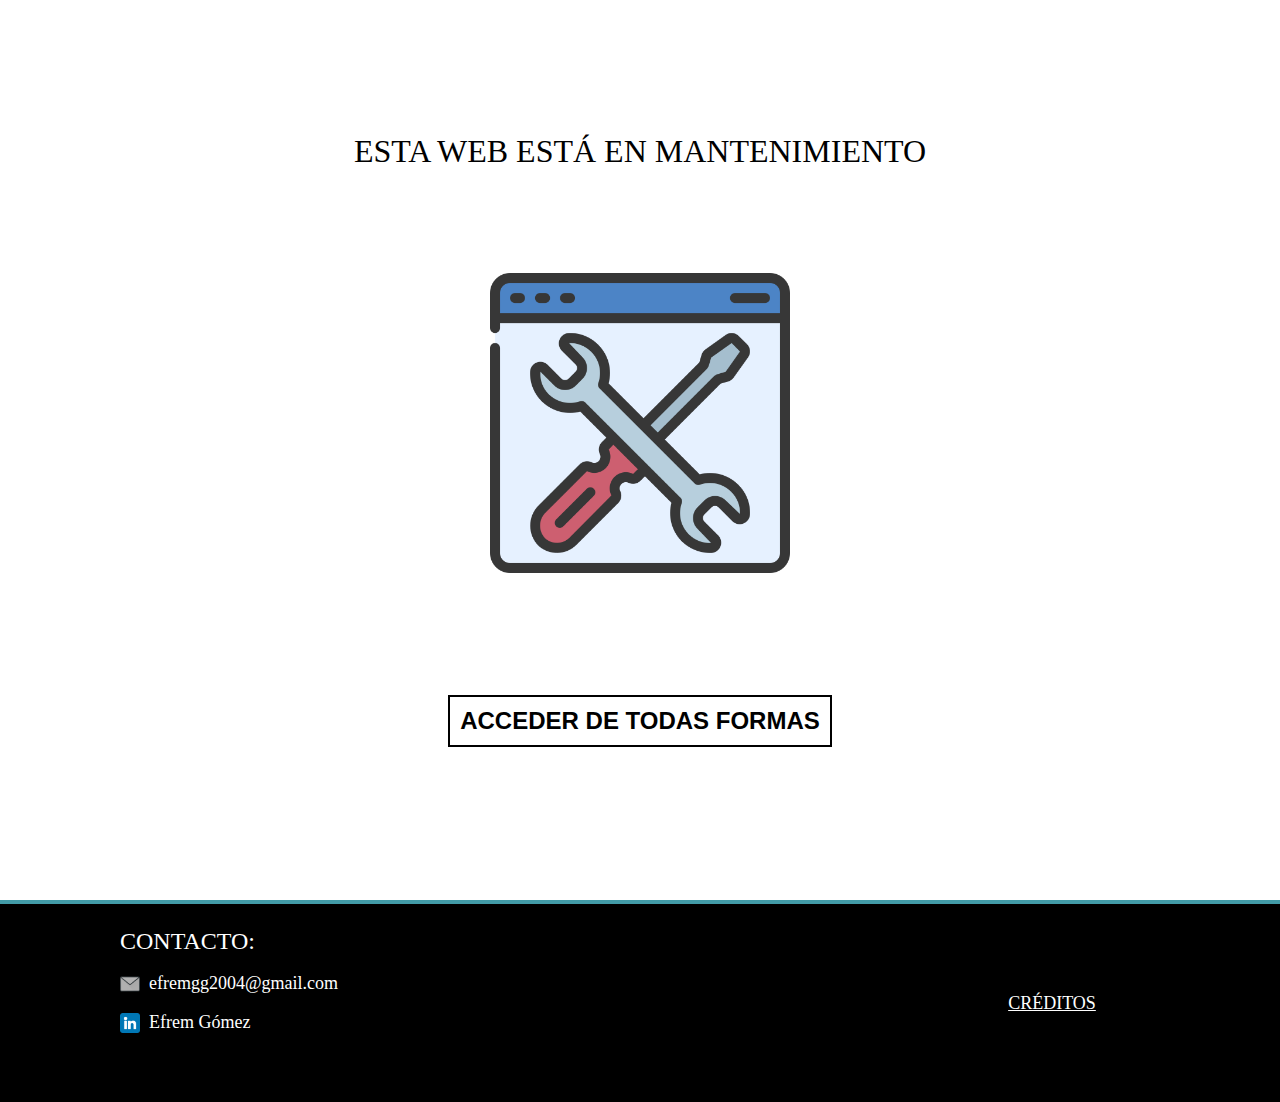
<file: antiguaWeb/index.html>
<html style="min-height: 100vh; position: relative;">
    <head>
        <meta charset="UTF-8">
        <meta name="author" content="Efrem Gómez">
        <meta name="viewport" content="width=device-width, initial-scale=1.0">
        <title>INICIO</title>
        <link rel="stylesheet" type="text/css" href="estilos/principal.css">
        <script src="javascript/funciones.js"></script>
    </head>
    <body id="principal" class="principal">
        <div id="divBoton" class="divBoton" style="display: flex;">
            <p style="font-size: xx-large; margin-top: -20px; margin-bottom: -50px; text-align: center; color: black;">ESTA WEB ESTÁ EN MANTENIMIENTO</p>
            <img src="imagenes/mantenimiento-web.png" width="300px" height="300px">
            <button id="botonIniciar" class="botonOnOff" style="display: flex;">ACCEDER DE TODAS FORMAS</button>
        </div>
        <!---->
        <div id="contenedorPrincipal" class="ocultar" style="display: none;">
            <header id="top" class="top">
                <nav class="header-left-grande">
                    <ul class="listaHeader">
                        <li class="menu"><button class="button button:hover"><a href="index.html" class="a-header">INICIO</a></button></li>
                        <li class="menu"><button class="button button:hover"><a href="" class="a-header">EXPERIENCIA</a></button></li>
                        <li class="menu"><button class="button button:hover"><a href="" class="a-header">ESTUDIOS</a></button></li>
                        <li class="menu"><button class="button button:hover"><a href="" class="a-header">EXTRA</a></button></li>
                    </ul>
                </nav>
                <nav class="header-left-pequeño">
                    <button id="mostrar-menu" class="botonMenu botonMenu:hover">MENU</button>
                    <ul id="dropdown-menu" class="dropdown-menu animacion-a" style="display: none;">
                        <li class="lista-menu"><a href="#" class="a-header2">INICIO</a></li>
                        <li class="lista-menu"><a href="#" class="a-header2">EXPERIENCIA</a></li>
                        <li class="lista-menu"><a href="#" class="a-header2">ESTUDIOS</a></li>
                        <li class="lista-menu"><a href="#" class="a-header2">EXTRA</a></li>
                      </ul>
                </nav>
                <nav class="header-right">
                    <div class="div-seleccion">
                        <img src="imagenes/spain.png" width="20px" height="20px" style="margin-right: 4px;">
                        <select id="seleccion-usuario" class="seleccion-idioma">
                            <option value="esp" id="es">ES</option>
                            <option value="eng" id="en">EN</option>
                        </select>
                    </div>
                    <button id="darkmode" class="button-darkmode"><img src="imagenes/brightness.png" style="height: 30px; width: 30px;"></button>
                </nav>
            </header>
            <div id="despuesHeader" class="despues-header">
                <h1 class="titulos-divs" style="margin-top: 0;">BIENVENID@</h1>
                <p class="letra-large letra-divs">Mi nombre es Efrem y esta es mi web. 
                Todo el código y estilo ha sido creado totalmente por mi. <br><br>
                Hay que tener en cuenta que esta no es una web profesional (tampoco es mi especialidad). 
                Es un complemento de mi currículum y aquí podrás encontrar información extra
                sobre mi, mis conocimientos, estudios y experiencias laborales. 
                Al ser una web pública, he evitado poner los datos más privados.<br><br>
                </p>
                <p class="letra-large letra-divs" style="align-items: center; display: flex;"><img src="imagenes/advertencia.png" width="20px" height="20px"> &nbsp; Aviso: Web en mantenimiento, sin finalizar &nbsp; <img src="imagenes/advertencia.png" width="20px" height="20px"></p>
            </div>
            <!--<aside class="aside-derecho"><img src="imagenes/informacion.png" class="img-aside"></aside>-->
            <div id="segundoHeader" class="segundo-div">
                <h1 class="titulos-divs" style="margin-top: 0;">SOBRE MI</h1>
                <p class="letra-large letra-divs">
                    Me considero una persona responsable y organizada.
                <br>También soy meticuloso. Cuando hago las cosas, me gusta hacerlas bien.
                <br>Trabajo en equipo con liderazgo.
                </p>
                <!--<ul>
                    <li class="lista-sobremi letra-large letra-divs">Me considero una persona responsable y organizada.</li>
                    <li class="lista-sobremi letra-large letra-divs">También soy meticuloso. Cuando hago las cosas, me gusta hacerlas bien.</li>
                    <li class="lista-sobremi letra-large letra-divs">Trabajo en equipo con liderazgo</li>
                </ul>-->
            </div>
            <div id="tercerHeader" class="segundo-div tercer-div">
                <h1 class="titulos-divs" style="margin-top: 0;">CONOCIMIENTOS</h1>
                <div id="desplegable1" class="desplegable"><h3 class="titulo-desplegable">SISTEMAS</h3><img id="imagen-desplegable1" src="imagenes/down-arrow.png" class="flecha-abajo"></div>
                    <div id="desplegable-oculto1" class="desplegable-oculto animacion-a" style="display: none;">
                        <p class="letra-large letra-divs">
                        Familiarización con Windows y Linux. También con sus versiones de servidores.
                        <br>Sistemas de archivos, manipulación de discos y particiones.
                        <br>Gestores de arranque (GRUB, Windows Boot Manager).
                        <br>Instalación y clonación de sistemas, desplegamiento de imágenes (PXE, USB, etc).
                        <br>Recuperación de sistemas y clonaje de discos duros (Hiren's Boot CD, Ultimate Boot CD, GRUB Rescuer, etc).
                        <br>Administración e implementación de Directorio Activo (Samba & Kerberos, AD Windows, herramientas RSAT). 
                        <br>Administración de permisos, usuarios y grupos.
                        <br>Implementación de copias de seguridad y RAIDs.
                        <br>Despliegue de servidores (SMTP, DNS, DHCP, HTTP/S).
                        <br>
                        </p>
                    </div>
                <div id="desplegable2" class="desplegable"><h3 class="titulo-desplegable">REDES</h3><img id="imagen-desplegable2" src="imagenes/down-arrow.png" class="flecha-abajo"></div>
                    <div id="desplegable-oculto2" class="desplegable-oculto animacion-a" style="display: none;">
                        <p class="letra-large letra-divs">
                        Modelo TCP/IP y OSI.
                        <br>Implementación de redes (defaults gateways, switches, IPs, máscaras de red, DNS, DHCPs, etc).
                        <br>Subnetting.
                        <br>Tipos de topologias.
                        <br>Routing estático y dinámico (RIP, OSPF)
                        <br>Sniffers (wireshark).
                        <br>Firewall y sus reglas.
                        <br>Protocolos de encriptación (TLS, SSL)
                        <br>Control Remoto (SSH, Telnet, RDP, etc).
                        <br>Protocolos y puertos (ICMP, DNS, DHCP, etc).
                        <br>VLANs (temario actual)
                        </p>
                    </div>
                <div id="desplegable3" class="desplegable"><h3 class="titulo-desplegable">PROGRAMACIÓN</h3><img id="imagen-desplegable3" src="imagenes/down-arrow.png" class="flecha-abajo"></div>
                    <div id="desplegable-oculto3" class="desplegable-oculto animacion-a" style="display: none;">
                        <p class="letra-large letra-divs">
                        Lenguajes: Python y algo de javascript y bash.
                        <br>Loops, funciones, tipos de datos, recursividad, etc.
                        <br>Programas no muy complicados.
                        <br>Scripting.
                        <br>Expresiones regulares.
                        </p>
                    </div>
                <div id="desplegable4" class="desplegable"><h3 class="titulo-desplegable">BASES DE DATOS</h3><img id="imagen-desplegable4" src="imagenes/down-arrow.png" class="flecha-abajo"></div>
                    <div id="desplegable-oculto4" class="desplegable-oculto animacion-a" style="display: none;">
                        <p class="letra-large letra-divs">
                        PostgreSQL.
                        <br>Modelo Entidad-Relación.
                        <br>DDL (Definición de la estructura y de los elementos).
                        <br>DML (Insertar, actualizar y eliminar registros)
                        <br>DQL (Consultas y subconsultas).
                        <br>Funciones, procedimientos, excepciones...
                        <br>Tipos de datos y estructuras (records, cursores)
                        </p>
                    </div>
                <div id="desplegable5" class="desplegable"><h3 class="titulo-desplegable">WEB</h3><img id="imagen-desplegable5" src="imagenes/down-arrow.png" class="flecha-abajo"></div>
                    <div id="desplegable-oculto5" class="desplegable-oculto animacion-a" style="display: none;">
                        <p class="letra-large letra-divs">
                        HTML, CSS, XML, JSON.
                        <br>Desarrollo de páginas webs (por ejemplo esta).
                        <br>Validación de datos web.
                        <br>· Lorem Ipsum
                        <br>· Lorem Ipsum
                        <br>· Lorem Ipsum
                        <br>· Lorem Ipsum
                        <br>· Lorem Ipsum
                        <br>· Lorem Ipsum
                        </p>
                    </div>
            </div>
            <div class="segundo-div agrandar-footer" style="height: 20px; margin-top: 0; background-color: transparent; border: none; margin-bottom: 0; min-height: 0; padding: 0;"></div>
        </div>
        <footer>
            <div class="footer-left">
                <p class="letra-footer titulo-footer">CONTACTO: </p>
                <p class="letra-footer letra-large"><img src="imagenes/e-mail.png" style="height: 20px; width: 20px; opacity: 0.7;"> &nbsp; efremgg2004@gmail.com</p>
                <p class="letra-footer letra-large"><img src="imagenes/linkedin.png" style="height: 20px; width: 20px;"> &nbsp; Efrem Gómez</p>
            </div>
            <div class="footer-right">
                <a class="letra-footer letra-large" href="creditos.html">CRÉDITOS</a>
            </div>
        </footer>
    </body>
</html>
</file>
<file: antiguaWeb/estilos/principal.css>
.estilo-borrado {
    background-color: rgba(29, 27, 27, 0.953);
    background-color: #8E9EFF;
}

.divBoton {
    display: flex;
    justify-content: space-evenly;
    flex-direction: column;
    align-items: center;
    width: 100%;
    height: 100%;
    background-color: white;
}

.botonOnOff {
    appearance: none;
    border: 2px solid black;
    padding: 10px;
    background-color: white;
    font-weight: bold;
    font-size: x-large;
    margin-top: -30px;
}

.principal {
    background-color: #e7e7e7;
    transition: background-image 1s ease-in-out;
    background-size: cover;
    background-repeat: no-repeat;
    background-position: center;
    opacity:100%;
    margin: 0;
    text-align: justify;
}

.top {
    position: fixed;
    top: 0;
    height: 15%;
    width: 100%;
    margin-left: 0;
    /*background-image: url("../imagenes/header-web1.PNG");*/
    background-color: black;
    display: flex;
    min-height: 100px;
    min-width: 300px;
    border-bottom: 4px solid rgb(66, 155, 167);
}

.header-left-grande {
    display: flex;
    height: 100%;
    width: 70%;
    align-items: center;
    justify-content: center;
}

.header-left-pequeño {
    display: none;
    height: 100%;
    width: 75%;
    align-items: center;
    justify-content: center;
    min-width: 230px;
}

.botonMenu {
    margin-top: 1%;
    margin-bottom: 1%;
    border: 2px solid rgba(99, 237, 255, 0.584);
    padding: 10px;
    background-color: black;
    opacity: 100%;
    color: white;
    font-weight: bold;
    font-size: large;
}

.dropdown-menu {
    display: none;
    padding-inline-start: 0;
    margin-top: 139px;
    margin-right: -3%;
}

.animacion-a {
    animation-name: aparecer;
    animation-duration: 0.5s;
    animation-timing-function: ease-in;
  }
  
@keyframes aparecer {
    from {
      opacity: 0;
    }
    to {
      opacity: 1;
    }
  }

.botonMenu:hover .dropdown-menu {
    display: grid;
}

/*.animacion-d {
    animation-name: desaparecer;
    animation-duration: 0.5s;
    animation-timing-function: ease-out;
  } */
  
@keyframes desaparecer {
    from {
      opacity: 1;
    }
    to {
      opacity: 0;
    }
  }

.header-right {
    display: flex;
    height: 100%;
    width: 25%;
    align-items: center;
    justify-content: center;
}

.seleccion-idioma {
    margin-top: 0;
    border: none;
    background-color: transparent;
    font-weight: bold;
    font-size: x-large;
    color: white;
    background-size: 10px;
    outline: none;
    box-sizing: border-box;
}

.seleccion-idioma option {
    background-color: #429ba7;
    color: black;
    outline: none;
}

.div-seleccion {
    border: 2px rgba(99, 237, 255, 0.584) solid;
    width: 80px;
    background-color: black;
    opacity: 90%;
    display: flex;
    padding: 10px;
    margin-right: 40px;
    padding-right: 0;
    align-items: center;
    justify-content: center;
}

.lista-menu {
    border: 2px solid black;
    margin-right: 5%;
    padding: 10px;
    display:grid;
    background-color: #429ba7;
    text-align: center;
    margin-top: -1px;
    margin-bottom: -2px;
    margin-left: -2px;
    opacity: 100%;
}

.listaHeader {
    text-align: center;
    list-style: none;
    display: block;
    width: 100%;
    padding-inline-start: 0;
}

.menu {
    margin-left: auto;
    margin-right: 5%;
    display: inline;
    text-align: center;
    margin-top: 0;
}

.button {
    margin-top: 1%;
    margin-bottom: 1%;
    border: none;
    background-color: transparent;
    font-weight: bold;
}

.button:hover {
    border: none;
    font-weight: bold;
    color: rgb(66, 155, 167);
}

.a-header {
    text-decoration: none;
    color: inherit;
    background-color: black;
    opacity: 90%;
    padding: 10px;
}

.a-header2 {
    text-decoration: none;
    color: inherit;
    margin-right: 10px;
}

.button-darkmode {
    padding: 9px; 
    border-left: 10px;
    background-color: khaki;
}

.despues-header {
    border-radius: 10px;
    border: 2px solid #a4a5a594;
    background-color: #c2c2c2;
    padding: 20px;
    width: 70%;
    height: auto;
    margin-top: 18vh;
    margin-left: 20px;
    float: left;
    min-height: 150px;
}

.aside-derecho {
    width: 20%;
    height: auto;
    margin-top: 105px;
    float: left;
    display: flex;
    align-items: center;
    justify-content: center;
}

.segundo-div {
    border-radius: 10px;
    border: 2px solid #a4a5a594;
    background-color: #c2c2c2;
    margin-top: 18vh;
    padding: 20px;
    width: 33%;
    height: auto;
    margin-top: 0;
    margin-left: 20px;
    margin-bottom: 25px;
    float: left;
}

.tercer-div {
    width: 54%;
}

.desplegable {
    height: 4%;
    min-height: 20px;
    width: 100%;
    display: flex;
    align-content: center;
    justify-content: center;
}

.desplegable-oculto {
    /*transition: opacity 0.5s ease-in-out;*/
    /*border-bottom: 1px solid black;*/
}

.titulo-desplegable {
    margin-top: 0;
    margin-bottom: 0;
}

.flecha-abajo {
    height: 20px;
    width: 25px;
}

.img-aside {
    height: 100px;
    width: 100px;
}

/* p {
    text-align: justify;
    color: rgb(0, 0, 0);
} */

.lista-sobremi {
    margin-bottom: 8px;

}

.letra-divs {
    margin-top: 10px;
}

.letra-large {
    font-size: large;
}

.letra-footer {
    color: white;
    margin-left: 20px;
    margin-bottom: 0;
    display: flex;
    align-items: center;
}

.titulo-footer {
    font-size: x-large;
}

footer {
    display: flex;
    border-top: 4px solid rgb(66, 155, 167);
    width: 100%;
    height: 22%;
    background-color: black;
    margin-bottom: -8px;
    min-width: 300px;
    min-height: 160px;
}

.footer-left {
    width: 60%;
    height: 100%;
    display: flex;
    flex-direction: column;
}

.footer-right {
    width: 35%;
    height: 100%;
    display: flex;
    flex-direction: column;
    align-items: center;
    justify-content: center;
}


@font-face {
    font-family: 'PermanentMarker';
    src: url('../fuentes/PermanentMarker-Regular.ttf') format('truetype');
}

select {
    font-family: Arial, Helvetica, sans-serif;
}

a.a-header {
    font-family: Arial, Helvetica, sans-serif;
    color: white
}

a.a-header2 {
    font-family: Arial, Helvetica, sans-serif;
    color: white
}

button {
    font-family: Arial, Helvetica, sans-serif;
}

h1 {
    font-family: 'PermanentMarker';
    font-weight: normal;
    color: rgb(0, 0, 0);
}

* {
    font-family: 'Times New Roman', Times, serif;
}

@media screen and (max-width: 767px) {
    .a-header {
        font-size: 200%;
    }
    .a-header2 {
        font-size: large;
    }
    .seleccion-idioma {
        font-size: large;
    }
    .header-left-grande {
        display: none;
    }
    .header-left-pequeño {
        display: flex;
        width: 60%;
    }
    .header-right {
        margin-right: 5%;
        width: 40%;
    }
    .div-seleccion {
        align-items: normal;
        margin-right: 10px;
    }
    .aside-derecho {
        display: none;
    }
    .despues-header {
        width: 80%;
        min-height: 250px;
        min-width: 300px;
    }
    .segundo-div {
        margin-top: 15px;
        width: 80%;
        min-width: 300px;
    }
    .tercer-div {
        margin-top: -12px;
        min-width: 300px;
    }
    .button-darkmode {
        padding: 5px;
    }
    .agrandar-footer {
        display: none;
    }
    .footer-left {
        width: 64%;
    }
}
  
@media screen and (min-width: 767px) and (max-width: 1015px) {
    .a-header {
        font-size: 170%;
    }
    .aside-derecho {
        height: 30%;
        margin-top: 130px;
    }
    .despues-header {
        width: 41%;
        margin-top: 20vh;
    }
    .segundo-div {
        margin-top: 20vh;
        height: auto;
        width: 41%;
    }
    .tercer-div {
        margin-top: 15px;
        width: 91%;
    }
    .letra-footer {
        margin-left: 120px;
    }
    .agrandar-footer {
        display: none;
    }
}
  
@media screen and (min-width: 1015px) and (max-width: 2400px) {
    .a-header {
        font-size: 180%;
    } 
    .aside-derecho {
        margin-top: 130px;
        height: 30%;
    }
    .despues-header {
        min-height: 52%;
        height: auto;
        width: 27%;
        margin-top: 22vh;
        /*margin-left: 50px;*/
        margin-bottom: 52px;
        padding-bottom: 5px;
    }
    .segundo-div {
        min-height: 50%;
        height: auto;
        width: 27%;
        margin-top: 22vh;
    }
    .img-aside {
        height: 150px;
        width: 150px;
    }
    .letra-footer {
        margin-left: 120px;
    }
}

@media screen and (min-width: 2400px) {
    .a-header {
        font-size: 180%;
    } 
    .aside-derecho {
        margin-top: 130px;
        height: 30%;
    }
    .div-seleccion {
        height: 100px;
        width: 200px;
    }
    .button-darkmode {
        width: 130px;
        height: 130px;
        padding: 5px;
    }
    .despues-header {
        min-height: 52%;
        height: auto;
        width: 27%;
        /*margin-left: 50px;*/
        margin-top: 20vh;
        margin-bottom: 52px;
        padding-bottom: 5px;
        font-size: xx-large;
    }
    .segundo-div {
        min-height: 50%;
        height: auto;
        width: 27%;
        margin-top: 20vh;
        font-size: xx-large;
    }
    .img-aside {
        height: 150px;
        width: 150px;
    }
    .letra-footer {
        margin-left: 120px;
    }
    .letra-large, .letra-divs {
        font-size: xx-large;
    }
    a.a-header {
        font-size: 480%;
    }
    
    a.a-header2 {
        font-size: 320%;
    }
    .titulo-footer {
        font-size: 400%;
    }
    .letra-footer {
        font-size: 320%;
    }
    .agrandar-footer {
        height: 7vh;
    }
}

@media screen and (max-height: 600px) {
    .top {
        position: relative;
    }
    .despues-header {
        margin-top: 5%;
    }
    .segundo-div {
        margin-top: 5%;
    }
    #contenedorPrincipal {
        margin-top: -8px;
        margin-bottom: -8px;
    }
}
</file>
<file: estilos/principal.css>
.estilo-borrado {
    background-color: rgba(29, 27, 27, 0.953);
    background-color: #8E9EFF;
}

.divBoton {
    display: flex;
    justify-content: space-evenly;
    flex-direction: column;
    align-items: center;
    width: 100%;
    height: 100%;
    background-color: white;
}

.botonOnOff {
    appearance: none;
    border: 2px solid black;
    padding: 10px;
    background-color: white;
    font-weight: bold;
    font-size: x-large;
    margin-top: -30px;
}

.principal {
    background-color: #e7e7e7;
    transition: background-image 1s ease-in-out;
    background-size: cover;
    background-repeat: no-repeat;
    background-position: center;
    opacity:100%;
    margin: 0;
    text-align: justify;
}

.top {
    position: fixed;
    top: 0;
    height: 15%;
    width: 100%;
    margin-left: 0;
    /*background-image: url("../imagenes/header-web1.PNG");*/
    background-color: black;
    display: flex;
    min-height: 100px;
    min-width: 300px;
    border-bottom: 4px solid rgb(66, 155, 167);
}

.header-left-grande {
    display: flex;
    height: 100%;
    width: 70%;
    align-items: center;
    justify-content: center;
}

.header-left-pequeño {
    display: none;
    height: 100%;
    width: 75%;
    align-items: center;
    justify-content: center;
    min-width: 230px;
}

.botonMenu {
    margin-top: 1%;
    margin-bottom: 1%;
    border: 2px solid rgba(99, 237, 255, 0.584);
    padding: 10px;
    background-color: black;
    opacity: 100%;
    color: white;
    font-weight: bold;
    font-size: large;
}

.dropdown-menu {
    display: none;
    padding-inline-start: 0;
    margin-top: 139px;
    margin-right: -3%;
}

.animacion-a {
    animation-name: aparecer;
    animation-duration: 0.5s;
    animation-timing-function: ease-in;
  }
  
@keyframes aparecer {
    from {
      opacity: 0;
    }
    to {
      opacity: 1;
    }
  }

.botonMenu:hover .dropdown-menu {
    display: grid;
}

/*.animacion-d {
    animation-name: desaparecer;
    animation-duration: 0.5s;
    animation-timing-function: ease-out;
  } */
  
@keyframes desaparecer {
    from {
      opacity: 1;
    }
    to {
      opacity: 0;
    }
  }

.header-right {
    display: flex;
    height: 100%;
    width: 25%;
    align-items: center;
    justify-content: center;
}

.seleccion-idioma {
    margin-top: 0;
    border: none;
    background-color: transparent;
    font-weight: bold;
    font-size: x-large;
    color: white;
    background-size: 10px;
    outline: none;
    box-sizing: border-box;
}

.seleccion-idioma option {
    background-color: #429ba7;
    color: black;
    outline: none;
}

.div-seleccion {
    border: 2px rgba(99, 237, 255, 0.584) solid;
    width: 80px;
    background-color: black;
    opacity: 90%;
    display: flex;
    padding: 10px;
    margin-right: 40px;
    padding-right: 0;
    align-items: center;
    justify-content: center;
}

.lista-menu {
    border: 2px solid black;
    margin-right: 5%;
    padding: 10px;
    display:grid;
    background-color: #429ba7;
    text-align: center;
    margin-top: -1px;
    margin-bottom: -2px;
    margin-left: -2px;
    opacity: 100%;
}

.listaHeader {
    text-align: center;
    list-style: none;
    display: block;
    width: 100%;
    padding-inline-start: 0;
}

.menu {
    margin-left: auto;
    margin-right: 5%;
    display: inline;
    text-align: center;
    margin-top: 0;
}

.button {
    margin-top: 1%;
    margin-bottom: 1%;
    border: none;
    background-color: transparent;
    font-weight: bold;
}

.button:hover {
    border: none;
    font-weight: bold;
    color: rgb(66, 155, 167);
}

.a-header {
    text-decoration: none;
    color: inherit;
    background-color: black;
    opacity: 90%;
    padding: 10px;
}

.a-header2 {
    text-decoration: none;
    color: inherit;
    margin-right: 10px;
}

.button-darkmode {
    padding: 9px; 
    border-left: 10px;
    background-color: khaki;
}

.despues-header {
    border-radius: 10px;
    border: 2px solid #a4a5a594;
    background-color: #c2c2c2;
    padding: 20px;
    width: 70%;
    height: auto;
    margin-top: 18vh;
    margin-left: 20px;
    float: left;
    min-height: 150px;
}

.aside-derecho {
    width: 20%;
    height: auto;
    margin-top: 105px;
    float: left;
    display: flex;
    align-items: center;
    justify-content: center;
}

.segundo-div {
    border-radius: 10px;
    border: 2px solid #a4a5a594;
    background-color: #c2c2c2;
    margin-top: 18vh;
    padding: 20px;
    width: 33%;
    height: auto;
    margin-top: 0;
    margin-left: 20px;
    margin-bottom: 25px;
    float: left;
}

.tercer-div {
    width: 54%;
}

.desplegable {
    height: 4%;
    min-height: 20px;
    width: 100%;
    display: flex;
    align-content: center;
    justify-content: center;
}

.desplegable-oculto {
    /*transition: opacity 0.5s ease-in-out;*/
    /*border-bottom: 1px solid black;*/
}

.titulo-desplegable {
    margin-top: 0;
    margin-bottom: 0;
}

.flecha-abajo {
    height: 20px;
    width: 25px;
}

.img-aside {
    height: 100px;
    width: 100px;
}

/* p {
    text-align: justify;
    color: rgb(0, 0, 0);
} */

.lista-sobremi {
    margin-bottom: 8px;

}

.letra-divs {
    margin-top: 10px;
}

.letra-large {
    font-size: large;
}

.letra-footer {
    color: white;
    margin-left: 20px;
    margin-bottom: 0;
    display: flex;
    align-items: center;
}

.titulo-footer {
    font-size: x-large;
}

footer {
    display: flex;
    border-top: 4px solid rgb(66, 155, 167);
    width: 100%;
    height: 22%;
    background-color: black;
    margin-bottom: -8px;
    min-width: 300px;
    min-height: 160px;
}

.footer-left {
    width: 60%;
    height: 100%;
    display: flex;
    flex-direction: column;
}

.footer-right {
    width: 35%;
    height: 100%;
    display: flex;
    flex-direction: column;
    align-items: center;
    justify-content: center;
}


@font-face {
    font-family: 'PermanentMarker';
    src: url('../fuentes/PermanentMarker-Regular.ttf') format('truetype');
}

select {
    font-family: Arial, Helvetica, sans-serif;
}

a.a-header {
    font-family: Arial, Helvetica, sans-serif;
    color: white
}

a.a-header2 {
    font-family: Arial, Helvetica, sans-serif;
    color: white
}

button {
    font-family: Arial, Helvetica, sans-serif;
}

h1 {
    font-family: 'PermanentMarker';
    font-weight: normal;
    color: rgb(0, 0, 0);
}

* {
    font-family: 'Times New Roman', Times, serif;
}

@media screen and (max-width: 767px) {
    .a-header {
        font-size: 200%;
    }
    .a-header2 {
        font-size: large;
    }
    .seleccion-idioma {
        font-size: large;
    }
    .header-left-grande {
        display: none;
    }
    .header-left-pequeño {
        display: flex;
        width: 60%;
    }
    .header-right {
        margin-right: 5%;
        width: 40%;
    }
    .div-seleccion {
        align-items: normal;
        margin-right: 10px;
    }
    .aside-derecho {
        display: none;
    }
    .despues-header {
        width: 80%;
        min-height: 250px;
        min-width: 300px;
    }
    .segundo-div {
        margin-top: 15px;
        width: 80%;
        min-width: 300px;
    }
    .tercer-div {
        margin-top: -12px;
        min-width: 300px;
    }
    .button-darkmode {
        padding: 5px;
    }
    .agrandar-footer {
        display: none;
    }
}
  
@media screen and (min-width: 767px) and (max-width: 1015px) {
    .a-header {
        font-size: 170%;
    }
    .aside-derecho {
        height: 30%;
        margin-top: 130px;
    }
    .despues-header {
        width: 41%;
        margin-top: 20vh;
    }
    .segundo-div {
        margin-top: 20vh;
        height: auto;
        width: 41%;
    }
    .tercer-div {
        margin-top: 15px;
        width: 91%;
    }
    .letra-footer {
        margin-left: 120px;
    }
    .agrandar-footer {
        display: none;
    }
}
  
@media screen and (min-width: 1015px) and (max-width: 2400px) {
    .a-header {
        font-size: 180%;
    } 
    .aside-derecho {
        margin-top: 130px;
        height: 30%;
    }
    .despues-header {
        min-height: 52%;
        height: auto;
        width: 27%;
        margin-top: 22vh;
        /*margin-left: 50px;*/
        margin-bottom: 52px;
        padding-bottom: 5px;
    }
    .segundo-div {
        min-height: 50%;
        height: auto;
        width: 27%;
        margin-top: 22vh;
    }
    .img-aside {
        height: 150px;
        width: 150px;
    }
    .letra-footer {
        margin-left: 120px;
    }
}

@media screen and (min-width: 2400px) {
    .a-header {
        font-size: 180%;
    } 
    .aside-derecho {
        margin-top: 130px;
        height: 30%;
    }
    .div-seleccion {
        height: 100px;
        width: 200px;
    }
    .button-darkmode {
        width: 130px;
        height: 130px;
        padding: 5px;
    }
    .despues-header {
        min-height: 52%;
        height: auto;
        width: 27%;
        /*margin-left: 50px;*/
        margin-top: 20vh;
        margin-bottom: 52px;
        padding-bottom: 5px;
        font-size: xx-large;
    }
    .segundo-div {
        min-height: 50%;
        height: auto;
        width: 27%;
        margin-top: 20vh;
        font-size: xx-large;
    }
    .img-aside {
        height: 150px;
        width: 150px;
    }
    .letra-footer {
        margin-left: 120px;
    }
    .letra-large, .letra-divs {
        font-size: xx-large;
    }
    a.a-header {
        font-size: 480%;
    }
    
    a.a-header2 {
        font-size: 320%;
    }
    .titulo-footer {
        font-size: 400%;
    }
    .letra-footer {
        font-size: 320%;
    }
    .agrandar-footer {
        height: 7vh;
    }
}

@media screen and (max-height: 600px) {
    .top {
        position: relative;
    }
    .despues-header {
        margin-top: 5%;
    }
    .segundo-div {
        margin-top: 5%;
    }
    #contenedorPrincipal {
        margin-top: -8px;
        margin-bottom: -8px;
    }
}
</file>
